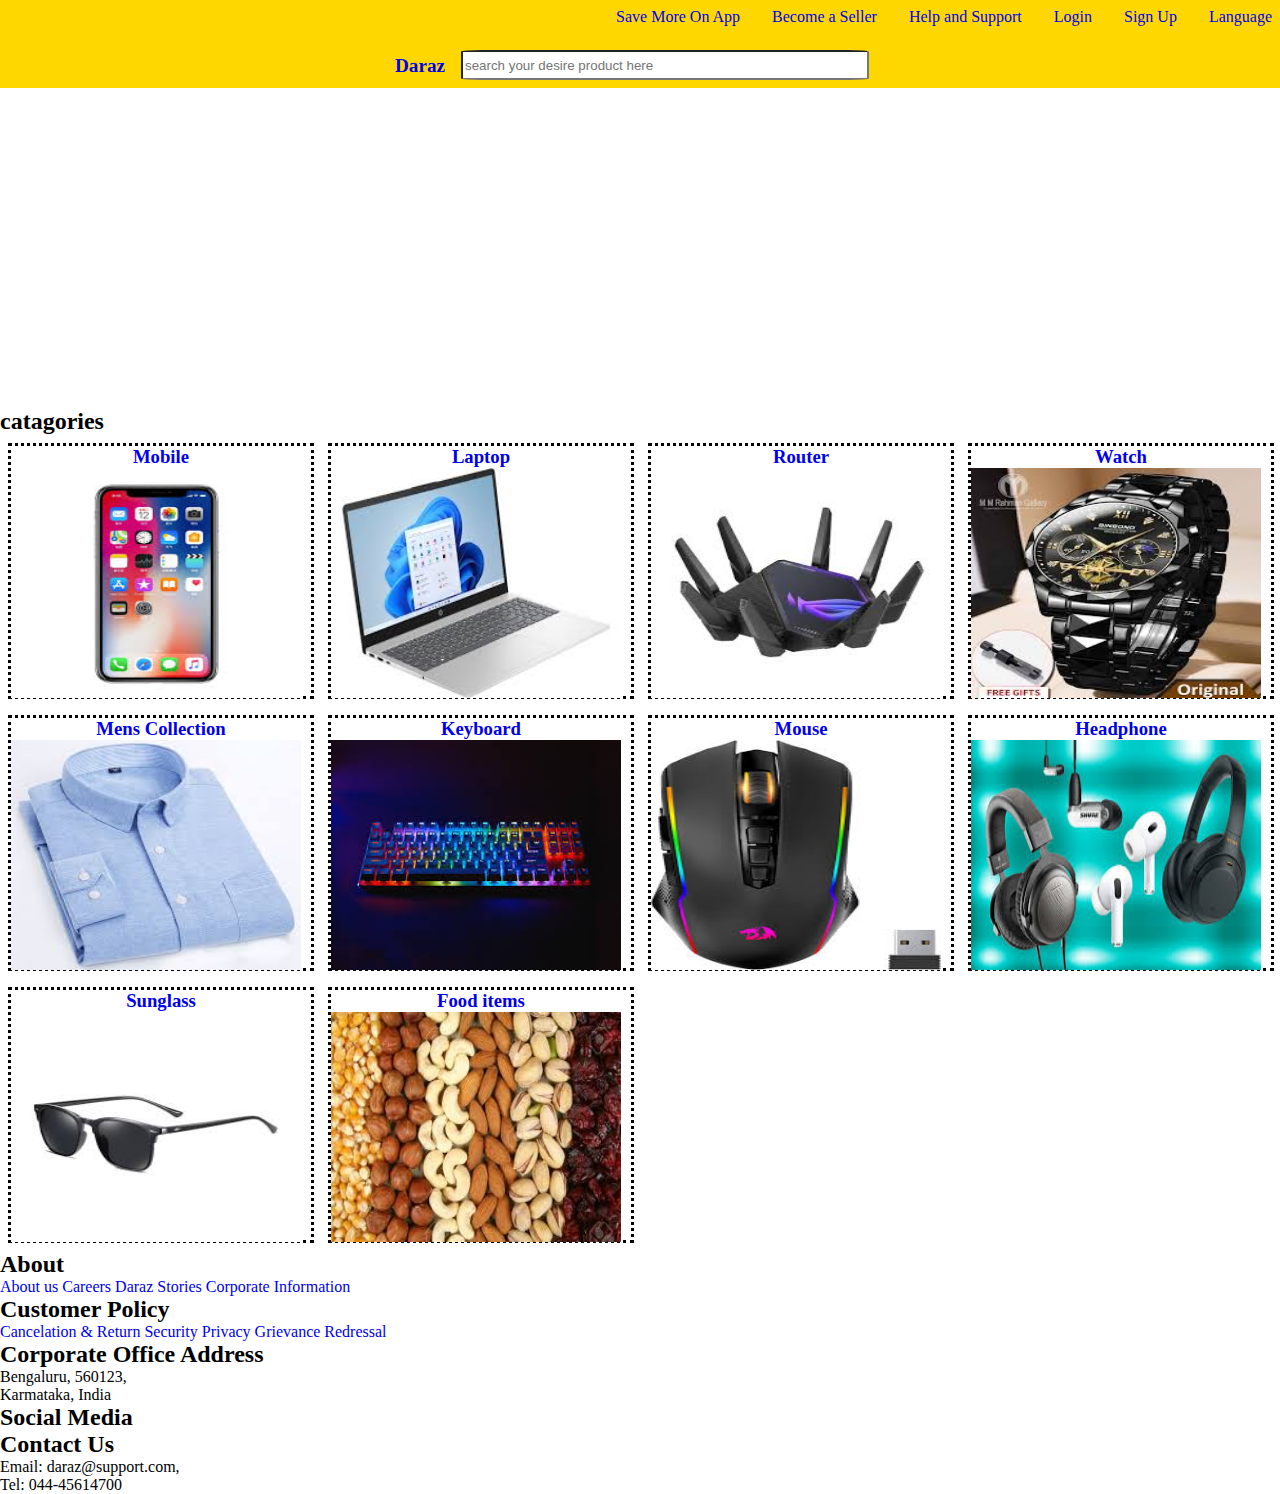
<file: index.html>
<!DOCTYPE html>
<html lang="en">
<head>
    <meta charset="UTF-8">
    <meta name="viewport" content="width=device-width, initial-scale=1.0">
    <title>Daraz E-commerce</title>
    <link rel="stylesheet" href="style.css">
    <link rel="icon" href="/image/logo.png">
    <link rel="stylesheet" href="https://cdnjs.cloudflare.com/ajax/libs/font-awesome/6.6.0/css/all.min.css" integrity="sha512-Kc323vGBEqzTmouAECnVceyQqyqdsSiqLQISBL29aUW4U/M7pSPA/gEUZQqv1cwx4OnYxTxve5UMg5GT6L4JJg==" crossorigin="anonymous" referrerpolicy="no-referrer" />
</head>
<body>
    <header>
        <section class="anchor">
            <a href="#">Save More On App</a>
            <a href="#">Become a Seller</a>
            <a href="#">Help and Support</a>
            <a href="/Login.html">Login</a>
            <a href="/SignUp.html">Sign Up</a>
            <a href="#">Language</a>
        </section>
        <section class="options">
            <a href="#" class="logo"><b>Daraz</b></a>
            <input  type="text" placeholder="search your desire product here" class="search-bar">
            <a href="#" class="logo"><i class="fa-solid fa-cart-shopping"></i></a>
        </section>
    </header>
        <section class="images">
            <p class="animation"></p>
        </section>

        <main>
            <h2>catagories</h2>
            <section class="items">
                <section class="item">
                    <a href="/Mobile.html">
                        <h3 class="item-name">Mobile</h3>
                        <img src="/image/i10.jpeg" alt="" class="image">
                    </a>
                </section>

                <section class="item">
                    <a href="Laptop.html">
                        <h3 class="item-name">Laptop</h3>
                        <img src="/image/lp1.jpeg" alt="" class="image">
                    </a>
                </section>

                <section class="item">
                    <a href="#">
                        <h3 class="item-name">Router</h3>
                        <img src="/image/router1.jpeg" alt="" class="image">
                    </a>
                </section>

                <section class="item">
                    <a href="#">
                        <h3 class="item-name">Watch</h3>
                        <img src="/image/w1.jpeg" alt="" class="image">
                    </a>
                </section>

                <section class="item">
                    <a href="#">
                        <h3 class="item-name">Mens Collection</h3>
                        <img src="/image/shirt1.jpeg" alt="" class="image">
                    </a>
                </section>

                <section class="item">
                    <a href="#">
                        <h3 class="item-name">Keyboard</h3>
                        <img src="/image/kb1.jpeg" alt="" class="image">
                    </a>
                </section>

                <section class="item">
                    <a href="#">
                        <h3 class="item-name">Mouse</h3>
                        <img src="/image/mouse1.jpeg" alt="" class="image">
                    </a>
                </section>

                <section class="item">
                    <a href="#">
                        <h3 class="item-name">Headphone</h3>
                        <img src="/image/hdp1.jpeg" alt="" class="image">
                    </a>
                </section>

                <section class="item">
                    <a href="#">
                        <h3 class="item-name">Sunglass</h3>
                        <img src="/image/glass1.jpeg" alt="" class="image">
                    </a>
                </section>

                <section class="item">
                    <a href="#">
                        <h3 class="item-name">Food items</h3>
                        <img src="/image/food1.jpeg" alt="" class="image">
                    </a>
                </section>
            </section>
        </main>

        <footer>
        <section id="about" class="footer-class">
            <h2>About</h2>
            <a href="#" class="footer-anchor">About us</a>
            <a href="#" class="footer-anchor">Careers</a>
            <a href="#" class="footer-anchor">Daraz Stories</a>
            <a href="#" class="footer-anchor">Corporate Information</a>
        </section>

        <section id="customer-policy" class="footer-class">
            <h2>Customer Policy</h2>
            <a href="#" class="footer-anchor">Cancelation & Return</a>
            <a href="#" class="footer-anchor">Security</a>
            <a href="#" class="footer-anchor">Privacy</a>
            <a href="#" class="footer-anchor">Grievance Redressal</a>
        </section>

        <section id="mail-media" class="footer-class">
            <div class="mail-us">
                <h2>Corporate Office Address</h2>
                <p>Bengaluru, 560123,<br>Karmataka, India</p>
            </div>
            <div>
                <h2>Social Media</h2>
                <div class="social-media">
                    <a href="#" class="footer-anchor"><i class="fa-brands fa-facebook icon"></i></a>
                    <a href="#" class="footer-anchor"><i class="fa-brands fa-x-twitter icon"></i></a>
                    <a href="#" class="footer-anchor"><i class="fa-brands fa-youtube icon"></i></a>
                </div>
            </div>
        </section>

        <section id="address" class="footer-class">
            <h2>Contact Us</h2>
            <p>Email: daraz@support.com,<br>Tel: 044-45614700</p>
        </section>
    </footer>
</body>
</html>
</file>
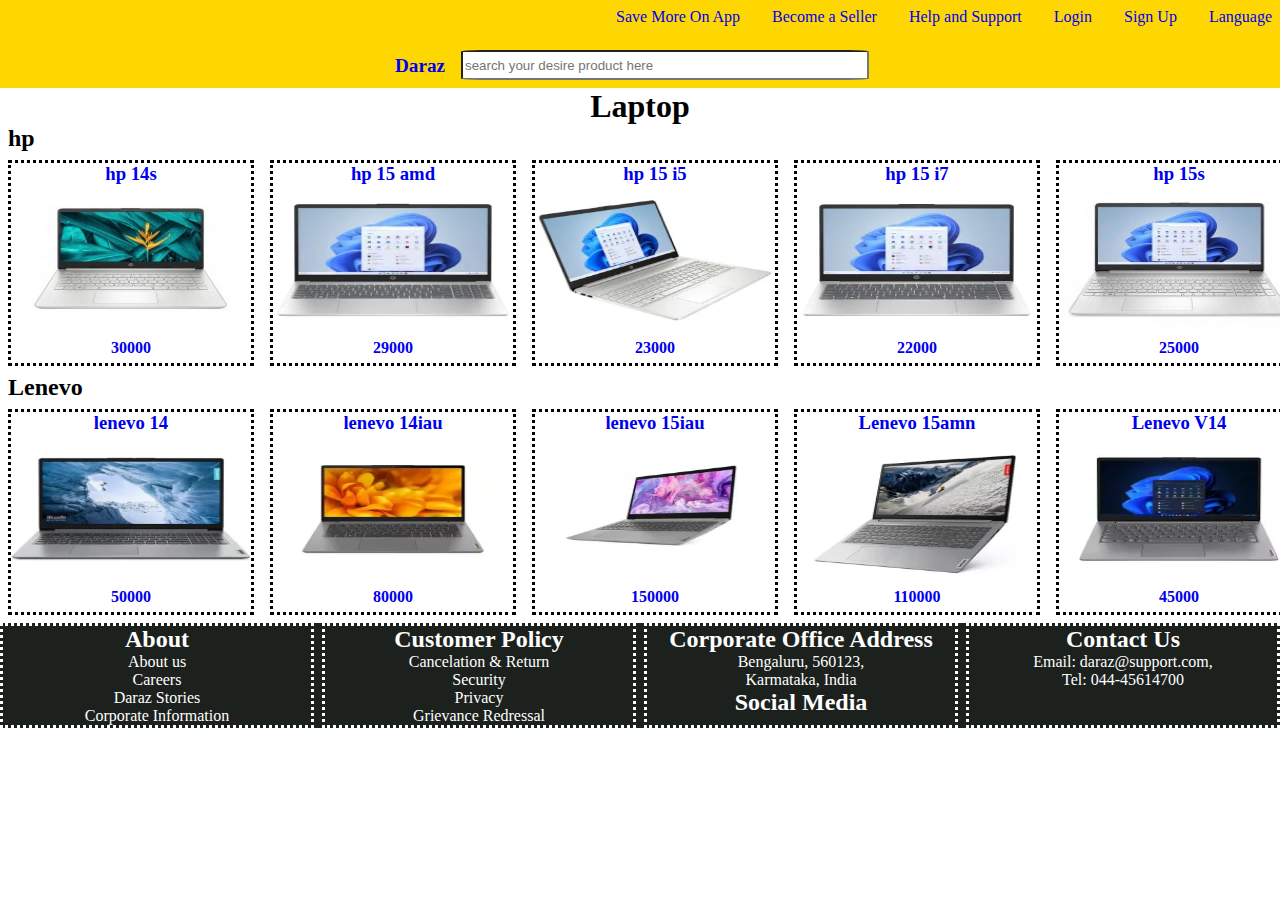
<file: Laptop.html>
<!DOCTYPE html>
<html lang="en">
<head>
    <meta charset="UTF-8">
    <meta name="viewport" content="width=device-width, initial-scale=1.0">
    <title>Mobile</title>
    <link rel="stylesheet" href="Laptop.css">
    <link rel="icon" href="/image/logo.png">
    <link rel="stylesheet" href="https://cdnjs.cloudflare.com/ajax/libs/font-awesome/6.6.0/css/all.min.css" integrity="sha512-Kc323vGBEqzTmouAECnVceyQqyqdsSiqLQISBL29aUW4U/M7pSPA/gEUZQqv1cwx4OnYxTxve5UMg5GT6L4JJg==" crossorigin="anonymous" referrerpolicy="no-referrer" />
</head>
<body>
    <header>
        <section class="anchor">
            <a href="#">Save More On App</a>
            <a href="#">Become a Seller</a>
            <a href="#">Help and Support</a>
            <a href="/Login.html">Login</a>
            <a href="/SignUp.html">Sign Up</a>
            <a href="#">Language</a>
        </section>
        <section class="options">
            <a href="#" class="logo"><b>Daraz</b></a>
            <input  type="text" placeholder="search your desire product here" class="search-bar">
            <a href="#" class="logo"><i class="fa-solid fa-cart-shopping"></i></a>
        </section>
    </header>

    <main>
        <section class="catagory">
            <h1 class="heading-product">Laptop</h1>
            <section class="items">
                <h2 class="brand-heading">hp</h2>
                <section class="all-phone">
                    <section class="item">
                        <a href="#">
                            <h3>hp 14s</h3>
                            <img src="/image/hp14s.jpeg" alt="" class="image">
                            <h4><i class="fa-solid fa-bangladeshi-taka-sign"></i>30000</h4>
                        </a>
                    </section>
    
                    <section class="item">
                        <a href="#">
                            <h3>hp 15 amd</h3>
                            <img src="/image/hp15.jpeg" alt="" class="image">
                            <h4><i class="fa-solid fa-bangladeshi-taka-sign"></i>29000</h4>
                        </a>
                    </section>
    
                    <section class="item">
                        <a href="#">
                            <h3>hp 15 i5</h3>
                            <img src="/image/hp15i5.jpeg" alt="" class="image">
                            <h4><i class="fa-solid fa-bangladeshi-taka-sign"></i>23000</h4>
                        </a>
                    </section>
    
                    <section class="item">
                        <a href="#">
                            <h3>hp 15 i7</h3>
                            <img src="/image/hp15i7.jpeg" alt="" class="image">
                            <h4><i class="fa-solid fa-bangladeshi-taka-sign"></i>22000</h4>
                        </a>
                    </section>
    
                    <section class="item">
                        <a href="#">
                            <h3>hp 15s</h3>
                            <img src="/image/hp15s.jpeg" alt="" class="image">
                            <h4><i class="fa-solid fa-bangladeshi-taka-sign"></i>25000</h4>
                        </a>
                    </section>
    
                    <section class="item">
                        <a href="#">
                            <h3>hp P1</h3>
                            <img src="/image/hdp1.jpeg" alt="" class="image">
                            <h4><i class="fa-solid fa-bangladeshi-taka-sign"></i>16000</h4>
                        </a>
                    </section>
                </section>

                <h2 class="brand-heading">Lenevo</h2>
                <section class="all-phone">
                    <section class="item">
                        <a href="#">
                            <h3>lenevo 14</h3>
                            <img src="/image/lv14.jpeg" alt="" class="image">
                            <h4><i class="fa-solid fa-bangladeshi-taka-sign"></i>50000</h4>
                        </a>
                    </section>
    
                    <section class="item">
                        <a href="#">
                            <h3>lenevo 14iau</h3>
                            <img src="/image/lv14iau.jpeg" alt="" class="image">
                            <h4><i class="fa-solid fa-bangladeshi-taka-sign"></i>80000</h4>
                        </a>
                    </section>
    
                    <section class="item">
                        <a href="#">
                            <h3>lenevo 15iau</h3>
                            <img src="/image/lv15.jpeg" alt="" class="image">
                            <h4><i class="fa-solid fa-bangladeshi-taka-sign"></i>150000</h4>
                        </a>
                    </section>
    
                    <section class="item">
                        <a href="#">
                            <h3>Lenevo 15amn</h3>
                            <img src="/image/lv15amn.jpeg" alt="" class="image">
                            <h4><i class="fa-solid fa-bangladeshi-taka-sign"></i>110000</h4>
                        </a>
                    </section>

                    <section class="item">
                        <a href="#">
                            <h3>Lenevo V14</h3>
                            <img src="/image/lvv14.jpeg" alt="" class="image">
                            <h4><i class="fa-solid fa-bangladeshi-taka-sign"></i>45000</h4>
                        </a>
                    </section>

                    <section class="item">
                        <a href="#">
                            <h3>Lenevo 1amd</h3>
                            <img src="/image/lv1amd.jpeg" alt="" class="image">
                            <h4><i class="fa-solid fa-bangladeshi-taka-sign"></i>90000</h4>
                        </a>
                    </section>
                </section>
            </section>
        </section>
    </main>

    <footer>
        <section id="about" class="footer-class">
            <h2>About</h2>
            <a href="#" class="footer-anchor">About us</a>
            <a href="#" class="footer-anchor">Careers</a>
            <a href="#" class="footer-anchor">Daraz Stories</a>
            <a href="#" class="footer-anchor">Corporate Information</a>
        </section>

        <section id="customer-policy" class="footer-class">
            <h2>Customer Policy</h2>
            <a href="#" class="footer-anchor">Cancelation & Return</a>
            <a href="#" class="footer-anchor">Security</a>
            <a href="#" class="footer-anchor">Privacy</a>
            <a href="#" class="footer-anchor">Grievance Redressal</a>
        </section>

        <section id="mail-media" class="footer-class">
            <div class="mail-us">
                <h2>Corporate Office Address</h2>
                <p>Bengaluru, 560123,<br>Karmataka, India</p>
            </div>
            <div>
                <h2>Social Media</h2>
                <div class="social-media">
                    <a href="#" class="footer-anchor"><i class="fa-brands fa-facebook icon"></i></a>
                    <a href="#" class="footer-anchor"><i class="fa-brands fa-x-twitter icon"></i></a>
                    <a href="#" class="footer-anchor"><i class="fa-brands fa-youtube icon"></i></a>
                </div>
            </div>
        </section>

        <section id="address" class="footer-class">
            <h2>Contact Us</h2>
            <p>Email: daraz@support.com,<br>Tel: 044-45614700</p>
        </section>
    </footer>
</body>
</html>
</file>
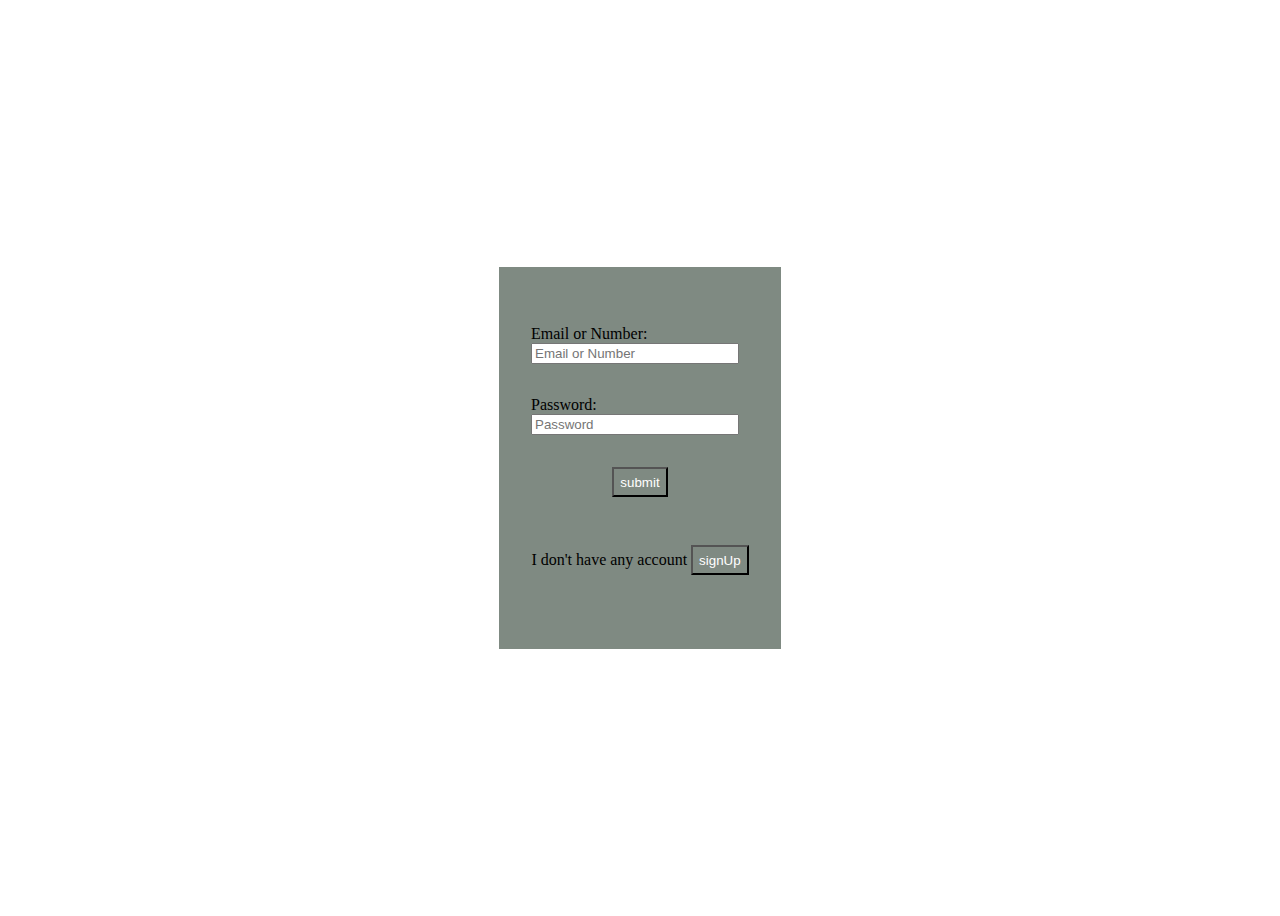
<file: Login.html>
<!DOCTYPE html>
<html lang="en">
<head>
    <meta charset="UTF-8">
    <meta name="viewport" content="width=device-width, initial-scale=1.0">
    <title>Login Page</title>
    <link rel="stylesheet" href="Login.css">
</head>
<body>
    <main>
        <section class="box">
            <div>
                <label for="email-number">Email or Number:</label>
                <input type="text" placeholder="Email or Number">
            </div>

            <div>
                <label for="password">Password:</label>
                <input type="password" placeholder="Password">
            </div>
            <div>
                <button onclick="message()">submit</button>
            </div>
            <div>
                <p>I don't have any account <button><a href="SignUp.html" class="sign-up">signUp</a></button></p>
            </div>
        </section>
    </main>

    <script src="Login.js"></script>
</body>
</html>
</file>
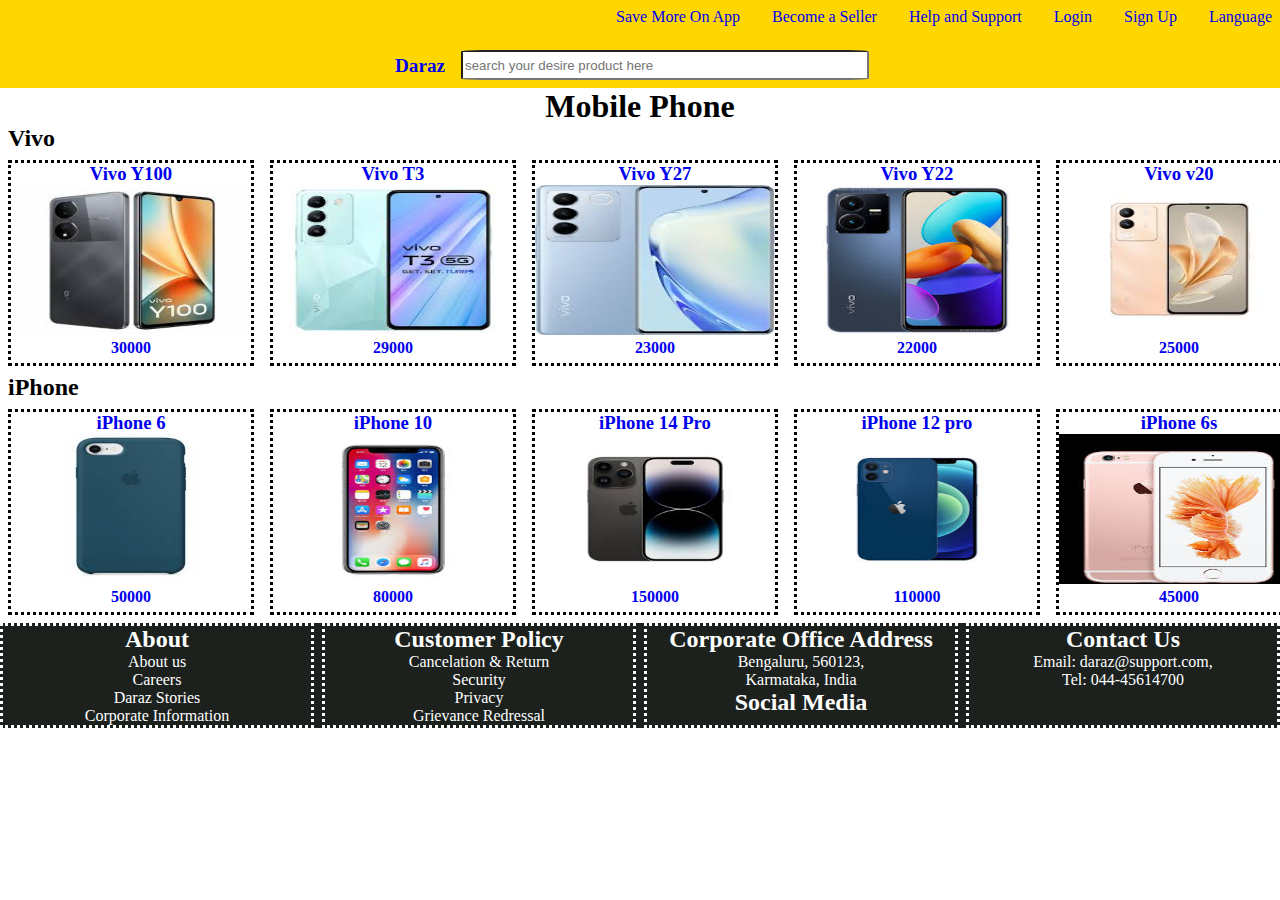
<file: Mobile.html>
<!DOCTYPE html>
<html lang="en">
<head>
    <meta charset="UTF-8">
    <meta name="viewport" content="width=device-width, initial-scale=1.0">
    <title>Mobile</title>
    <link rel="stylesheet" href="Mobile.css">
    <link rel="icon" href="/image/logo.png">
    <link rel="stylesheet" href="https://cdnjs.cloudflare.com/ajax/libs/font-awesome/6.6.0/css/all.min.css" integrity="sha512-Kc323vGBEqzTmouAECnVceyQqyqdsSiqLQISBL29aUW4U/M7pSPA/gEUZQqv1cwx4OnYxTxve5UMg5GT6L4JJg==" crossorigin="anonymous" referrerpolicy="no-referrer" />
</head>
<body>
    <header>
        <section class="anchor">
            <a href="#">Save More On App</a>
            <a href="#">Become a Seller</a>
            <a href="#">Help and Support</a>
            <a href="/Login.html">Login</a>
            <a href="/SignUp.html">Sign Up</a>
            <a href="#">Language</a>
        </section>
        <section class="options">
            <a href="#" class="logo"><b>Daraz</b></a>
            <input  type="text" placeholder="search your desire product here" class="search-bar">
            <a href="#" class="logo"><i class="fa-solid fa-cart-shopping"></i></a>
        </section>
    </header>

    <main>
        <section class="catagory">
            <h1 class="heading-product">Mobile Phone</h1>
            <section class="items">
                <h2 class="brand-heading">Vivo</h2>
                <section class="all-phone">
                    <section class="item">
                        <a href="#">
                            <h3>Vivo Y100</h3>
                            <img src="/image/y100.jpeg" alt="" class="image">
                            <h4><i class="fa-solid fa-bangladeshi-taka-sign"></i>30000</h4>
                        </a>
                    </section>
    
                    <section class="item">
                        <a href="#">
                            <h3>Vivo T3</h3>
                            <img src="/image/t3.jpeg" alt="" class="image">
                            <h4><i class="fa-solid fa-bangladeshi-taka-sign"></i>29000</h4>
                        </a>
                    </section>
    
                    <section class="item">
                        <a href="#">
                            <h3>Vivo Y27</h3>
                            <img src="/image/y27.jpeg" alt="" class="image">
                            <h4><i class="fa-solid fa-bangladeshi-taka-sign"></i>23000</h4>
                        </a>
                    </section>
    
                    <section class="item">
                        <a href="#">
                            <h3>Vivo Y22</h3>
                            <img src="/image/y22.jpeg" alt="" class="image">
                            <h4><i class="fa-solid fa-bangladeshi-taka-sign"></i>22000</h4>
                        </a>
                    </section>
    
                    <section class="item">
                        <a href="#">
                            <h3>Vivo v20</h3>
                            <img src="/image/v20.jpeg" alt="" class="image">
                            <h4><i class="fa-solid fa-bangladeshi-taka-sign"></i>25000</h4>
                        </a>
                    </section>
    
                    <section class="item">
                        <a href="#">
                            <h3>Vivo Y18</h3>
                            <img src="/image/y18.jpeg" alt="" class="image">
                            <h4><i class="fa-solid fa-bangladeshi-taka-sign"></i>16000</h4>
                        </a>
                    </section>
                </section>

                <h2 class="brand-heading">iPhone</h2>
                <section class="all-phone">
                    <section class="item">
                        <a href="#">
                            <h3>iPhone 6</h3>
                            <img src="/image/iphone6.jpeg" alt="" class="image">
                            <h4><i class="fa-solid fa-bangladeshi-taka-sign"></i>50000</h4>
                        </a>
                    </section>
    
                    <section class="item">
                        <a href="#">
                            <h3>iPhone 10</h3>
                            <img src="/image/i10.jpeg" alt="" class="image">
                            <h4><i class="fa-solid fa-bangladeshi-taka-sign"></i>80000</h4>
                        </a>
                    </section>
    
                    <section class="item">
                        <a href="#">
                            <h3>iPhone 14 Pro</h3>
                            <img src="/image/14pro.jpeg" alt="" class="image">
                            <h4><i class="fa-solid fa-bangladeshi-taka-sign"></i>150000</h4>
                        </a>
                    </section>
    
                    <section class="item">
                        <a href="#">
                            <h3>iPhone 12 pro</h3>
                            <img src="/image/12pro.jpeg" alt="" class="image">
                            <h4><i class="fa-solid fa-bangladeshi-taka-sign"></i>110000</h4>
                        </a>
                    </section>

                    <section class="item">
                        <a href="#">
                            <h3>iPhone 6s</h3>
                            <img src="/image/iphone6s.jpeg" alt="" class="image">
                            <h4><i class="fa-solid fa-bangladeshi-taka-sign"></i>45000</h4>
                        </a>
                    </section>

                    <section class="item">
                        <a href="#">
                            <h3>iPhone 13</h3>
                            <img src="/image/iphone13.jpeg" alt="" class="image">
                            <h4><i class="fa-solid fa-bangladeshi-taka-sign"></i>90000</h4>
                        </a>
                    </section>
                </section>
            </section>
        </section>
    </main>

    <footer>
        <section id="about" class="footer-class">
            <h2>About</h2>
            <a href="#" class="footer-anchor">About us</a>
            <a href="#" class="footer-anchor">Careers</a>
            <a href="#" class="footer-anchor">Daraz Stories</a>
            <a href="#" class="footer-anchor">Corporate Information</a>
        </section>

        <section id="customer-policy" class="footer-class">
            <h2>Customer Policy</h2>
            <a href="#" class="footer-anchor">Cancelation & Return</a>
            <a href="#" class="footer-anchor">Security</a>
            <a href="#" class="footer-anchor">Privacy</a>
            <a href="#" class="footer-anchor">Grievance Redressal</a>
        </section>

        <section id="mail-media" class="footer-class">
            <div class="mail-us">
                <h2>Corporate Office Address</h2>
                <p>Bengaluru, 560123,<br>Karmataka, India</p>
            </div>
            <div>
                <h2>Social Media</h2>
                <div class="social-media">
                    <a href="#" class="footer-anchor"><i class="fa-brands fa-facebook icon"></i></a>
                    <a href="#" class="footer-anchor"><i class="fa-brands fa-x-twitter icon"></i></a>
                    <a href="#" class="footer-anchor"><i class="fa-brands fa-youtube icon"></i></a>
                </div>
            </div>
        </section>

        <section id="address" class="footer-class">
            <h2>Contact Us</h2>
            <p>Email: daraz@support.com,<br>Tel: 044-45614700</p>
        </section>
    </footer>
</body>
</html>
</file>
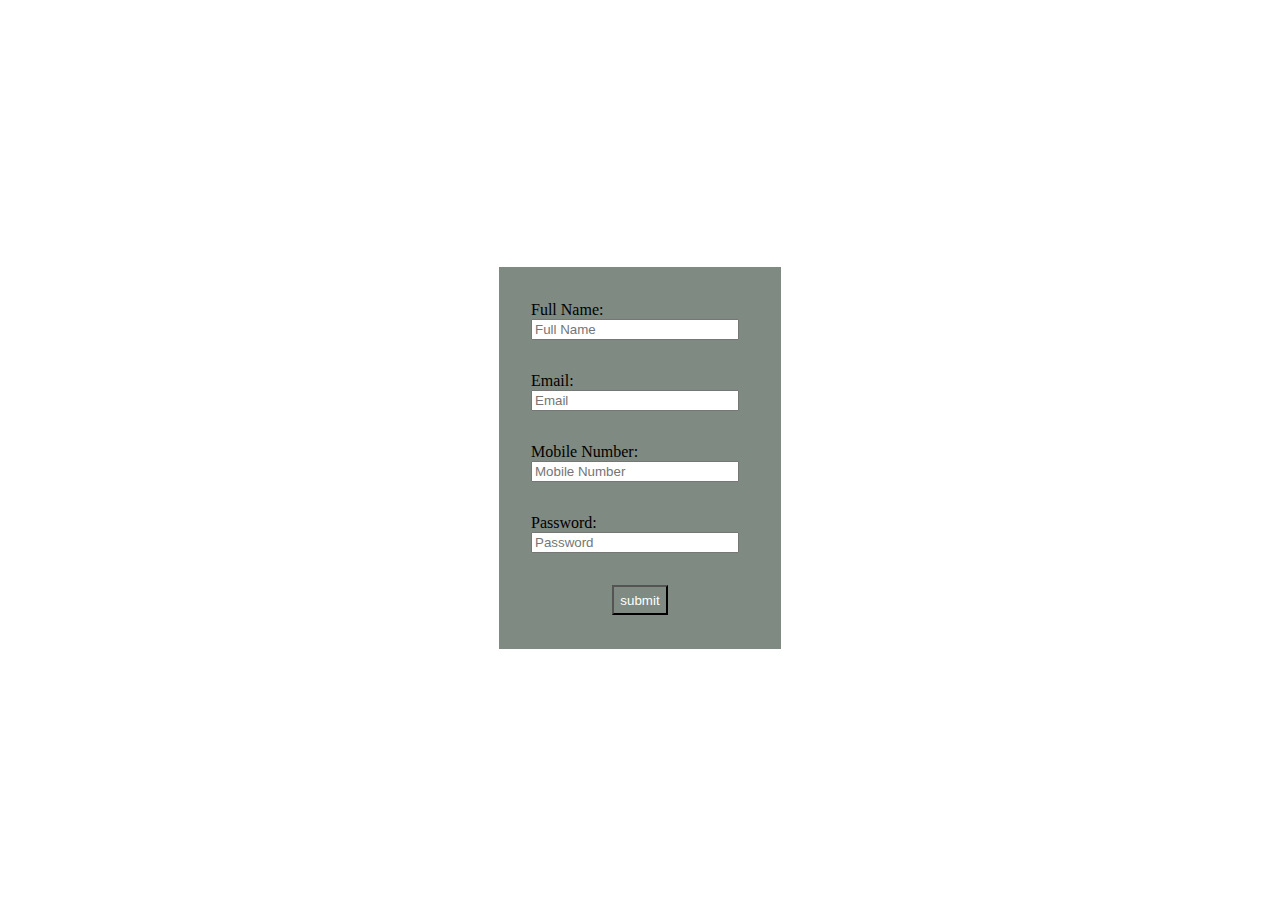
<file: SignUp.html>
<!DOCTYPE html>
<html lang="en">
<head>
    <meta charset="UTF-8">
    <meta name="viewport" content="width=device-width, initial-scale=1.0">
    <title>SignUp Page</title>
    <link rel="stylesheet" href="SignUp.css">
</head>
<body>
    <main>
        <section class="box">
            <div>
                <label for="name">Full Name:</label>
                <input type="text" placeholder="Full Name">
            </div>

            <div>
                <label for="email">Email:</label>
                <input type="email" placeholder="Email">
            </div>

            <div>
                <label for="number">Mobile Number:</label>
                <input type="number" placeholder="Mobile Number">
            </div>

            <div>
                <label for="password">Password:</label>
                <input type="password" placeholder="Password">
            </div>
            <div>
                <button onclick="message()">submit</button>
            </div>
        </section>
    </main>
    <script src="SignUp.js"></script>
</body>
</html>
</file>
<file: style.css>
*{
    margin: 0;
}

.anchor{
    padding: .5rem;
    justify-content: right;
    display: flex;
    gap: 2rem;
    margin-bottom: 1rem;
}

.options{
    display: flex;
    gap: 1rem;
    justify-content: center;
    height: 1rem;
    
}

.search-bar{
    width: 25rem;
    height: 1.5rem;
    border-radius: 5%;
}

header{
    background-color: gold;
    height: 5.5rem;
}
.logo{
    height: 2rem;
    display: flex;
    align-items: center;
    font-size: larger;
    /* background-color: green; */
}

a{
    text-decoration: none;
}

/* .images{
    margin-top: 1.2rem;
} */

.animation{
    height: 20rem;
    width: 200vh;
    animation-name: picture;
    animation-duration: 10s;
    animation-iteration-count: infinite;
}

@keyframes picture{
    0%{
        background-image: url(/image/ani5.webp);
    }
    25%{
        background-image: url(/image/ani.webp);
    }
    50%{
        background-image: url(/image/ani2.webp);
    }
    75%{
        background-image: url(/image/ani3.webp);
    }
    100%{
        background-image: url(/image/ani4.webp);
    }
}

.items{
    display: grid;
    grid-template-columns: 25% 25% 25% 25%;
}
.item{
    border: .2rem dotted;
    width: 300px;
    height: 250px;
    margin: .5rem;
}

.image{
    width: 290px;
    height: 230px;
}

h3{
    text-align: center;
}
</file>
<file: Laptop.css>
/* it is used for removing all margin  */
*{
    margin: 0;
}

/* it is used for giving heading anchor tags  */
.anchor{
    padding: .5rem;
    justify-content: right;
    display: flex;
    gap: 2rem;
    margin-bottom: 1rem;
}

/* it is used for giving search bar, cart, anchor name in a single line  */
.options{
    display: flex;
    gap: 1rem;
    justify-content: center;
    height: 1rem;
    
}

/* it is used for arrangement of search bar  */
.search-bar{
    width: 25rem;
    height: 1.5rem;
    border-radius: 5%;
}

/* it is used for arrangement of header elements */
header{
    background-color: gold;
    height: 5.5rem;
}

/* it is used for giving name as anchor tag */
.logo{
    height: 2rem;
    display: flex;
    align-items: center;
    font-size: larger;
}

/* it is used for removing all underline from anchor tags  */
a{
    text-decoration: none;
}

.heading-product{
    text-align: center;
}

.brand-heading{
    padding-left: .5rem;
}

/* it is used for single item attribute controlling  */
.item{
    border: .2rem dotted;
    width: 240px;
    height: 200px;
    margin: .5rem;
    text-align: center;
}

.all-phone{
    overflow-x: scroll;
    display: grid;
    grid-template-columns: auto auto auto auto auto auto;
}

/* it is used for giving image height and width  */
.image{
    width: 240px;
    height: 150px;
}

.item-name{
    text-align: center;
}

footer{
    display: flex;
    gap: .5rem;
    text-align: center;
    background-color: #1c211e;
}
/* it is used footer class div  */
.footer-class{
    width: 20rem;
    color: white;
    border: .2rem dotted white;
}
/* it is used for footer section anchor tags  */
.footer-anchor{
    display: flex;
    flex-direction: column;
    text-decoration: none;
    color: white;
}

.social-media{
    display: flex;
    gap: 1rem;
    justify-content: center;
}

/* it is used for various display adjust  */
@media only screen and (max-width:768px){
    header{
        background-color: gold;
        height: 8rem;
    }
    /* it is used for single item attribute controlling  */
    .item{
        border: .2rem dotted;
        width: 200px;
        height: 160px;
        margin: .5rem;
    }

    /* it is used for giving image height and width  */
    .image{
        width: 200px;
        height: 110px;
    }
}

/* it is used for various display adjust  */
@media only screen and (max-width:600px){
    header{
        background-color: gold;
        height: 8rem;
    }
    a{
        font-size: 13px;
    }
    /* it is used for single item attribute controlling  */
    .item{
        border: .2rem dotted;
        width: 200px;
        height: 150px;
        margin: .5rem;
    }

    /* it is used for giving image height and width  */
    .image{
        width: 200px;
        height: 110px;
    }
}
</file>
<file: Login.css>
.box{
    width: 250px;
    height: 350px;
    padding: 1rem;
    margin: 2rem;
    background-color: #7f8a82;
    display: flex;
    flex-direction: column;
    justify-content: center;
    align-items: center;

}
main{
    display: flex;
    justify-content: center;
    align-items: center;
    height: 100vh;
}

input{
    width: 200px;
}

button{
    background-color: #7f8a82;
    color: white;
    height: 30px;
}
div{
    margin: 1rem;
}
.sign-up{
    text-decoration: none;
    color: white;
}
</file>
<file: Mobile.css>
/* it is used for removing all margin  */
*{
    margin: 0;
}

/* it is used for giving heading anchor tags  */
.anchor{
    padding: .5rem;
    justify-content: right;
    display: flex;
    gap: 2rem;
    margin-bottom: 1rem;
}

/* it is used for giving search bar, cart, anchor name in a single line  */
.options{
    display: flex;
    gap: 1rem;
    justify-content: center;
    height: 1rem;
    
}

/* it is used for arrangement of search bar  */
.search-bar{
    width: 25rem;
    height: 1.5rem;
    border-radius: 5%;
}

/* it is used for arrangement of header elements */
header{
    background-color: gold;
    height: 5.5rem;
}

/* it is used for giving name as anchor tag */
.logo{
    height: 2rem;
    display: flex;
    align-items: center;
    font-size: larger;
}

/* it is used for removing all underline from anchor tags  */
a{
    text-decoration: none;
}

.heading-product{
    text-align: center;
}

.brand-heading{
    padding-left: .5rem;
}

/* it is used for single item attribute controlling  */
.item{
    border: .2rem dotted;
    width: 240px;
    height: 200px;
    margin: .5rem;
    text-align: center;
}

.all-phone{
    overflow-x: scroll;
    display: grid;
    grid-template-columns: auto auto auto auto auto auto;
}

/* it is used for giving image height and width  */
.image{
    width: 240px;
    height: 150px;
}

.item-name{
    text-align: center;
}

footer{
    display: flex;
    gap: .5rem;
    text-align: center;
    background-color: #1c211e;
}
/* it is used footer class div  */
.footer-class{
    width: 20rem;
    color: white;
    border: .2rem dotted white;
}
/* it is used for footer section anchor tags  */
.footer-anchor{
    display: flex;
    flex-direction: column;
    text-decoration: none;
    color: white;
}

.social-media{
    display: flex;
    gap: 1rem;
    justify-content: center;
}

/* it is used for various display adjust  */
@media only screen and (max-width:768px){
    header{
        background-color: gold;
        height: 8rem;
    }
    /* it is used for single item attribute controlling  */
    .item{
        border: .2rem dotted;
        width: 200px;
        height: 160px;
        margin: .5rem;
    }

    /* it is used for giving image height and width  */
    .image{
        width: 200px;
        height: 110px;
    }
}

/* it is used for various display adjust  */
@media only screen and (max-width:600px){
    header{
        background-color: gold;
        height: 8rem;
    }
    a{
        font-size: 13px;
    }
    /* it is used for single item attribute controlling  */
    .item{
        border: .2rem dotted;
        width: 200px;
        height: 150px;
        margin: .5rem;
    }

    /* it is used for giving image height and width  */
    .image{
        width: 200px;
        height: 110px;
    }
}
</file>
<file: SignUp.css>
.box{
    width: 250px;
    height: 350px;
    padding: 1rem;
    margin: 2rem;
    background-color: #7f8a82;
    display: flex;
    flex-direction: column;
    justify-content: center;
    align-items: center;

}
main{
    display: flex;
    justify-content: center;
    align-items: center;
    height: 100vh;
}

input{
    width: 200px;
}

button{
    background-color: #7f8a82;
    color: white;
    height: 30px;
}
div{
    margin: 1rem;
}
</file>
